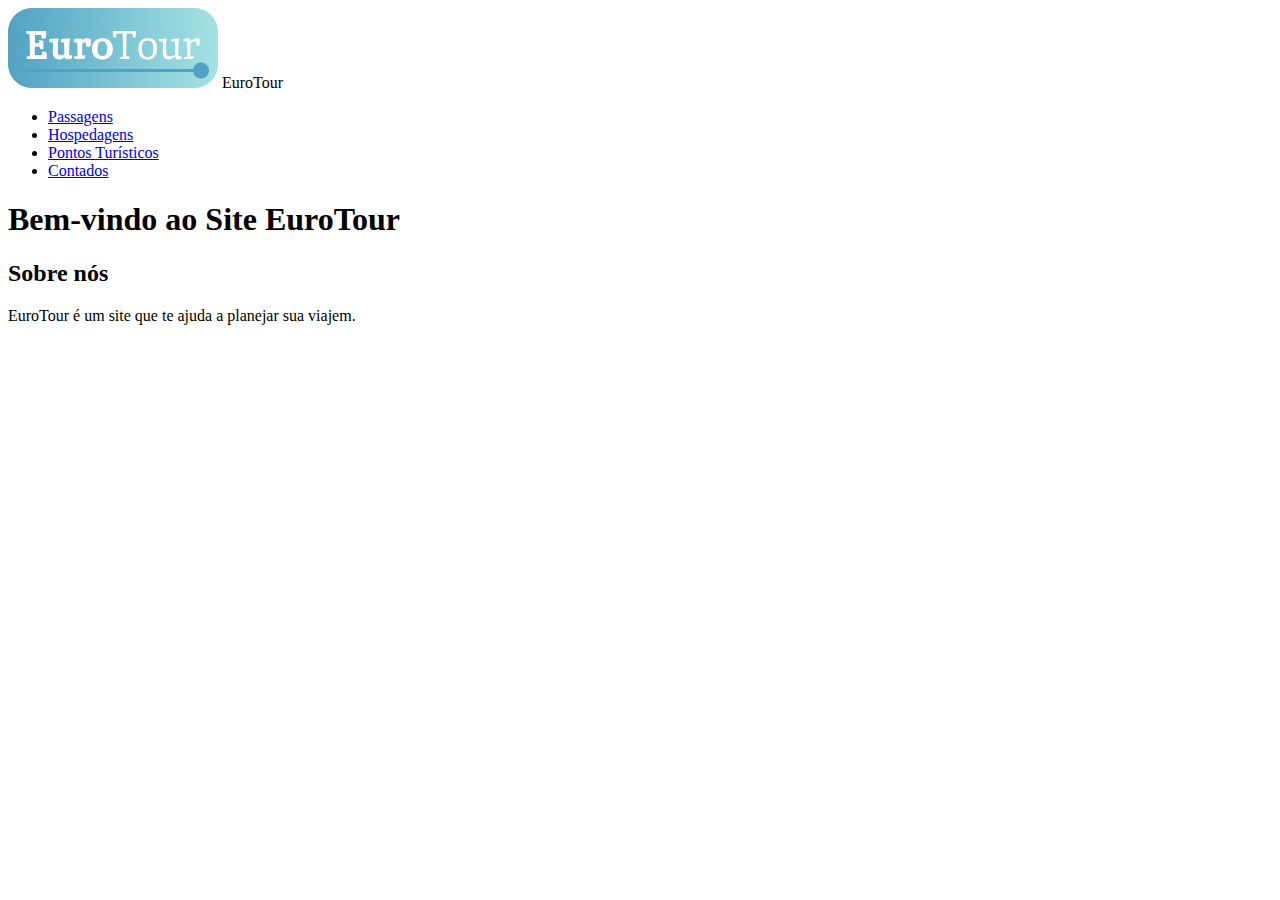
<file: index.html>
<!DOCTYPE html>
<html lang="pr">
  <head>
    <meta charset="UTF-8" />
    <meta http-equiv="X-UA-Compatible" content="IE=edge" />
    <meta name="viewport" content="width=device-width, initial-scale=1.0" />
    <title>Turismo na Europa</title>
  </head>
  <body>
    <header>
      <img
        src="/imagens/eurotour-logo-cor.png"
        alt="Imagem da logomarca do site"
      />
      <span> EuroTour </span>
      <nav>
        <ul>
          <li><a href="/passagem.html">Passagens</a></li>
          <li><a href="/hospedagem.html">Hospedagens</a></li>
          <li><a href="/pontosturisticos.html">Pontos Turísticos</a></li>
          <li><a href="/contatos.html">Contados</a></li>
        </ul>
      </nav>
    </header>
    <main>
      <h1>Bem-vindo ao Site EuroTour</h1>
      <section>
        <h2>Sobre nós</h2>
        <p>EuroTour é um site que te ajuda a planejar sua viajem.</p>
      </section>
    </main>
  </body>
</html>
</file>
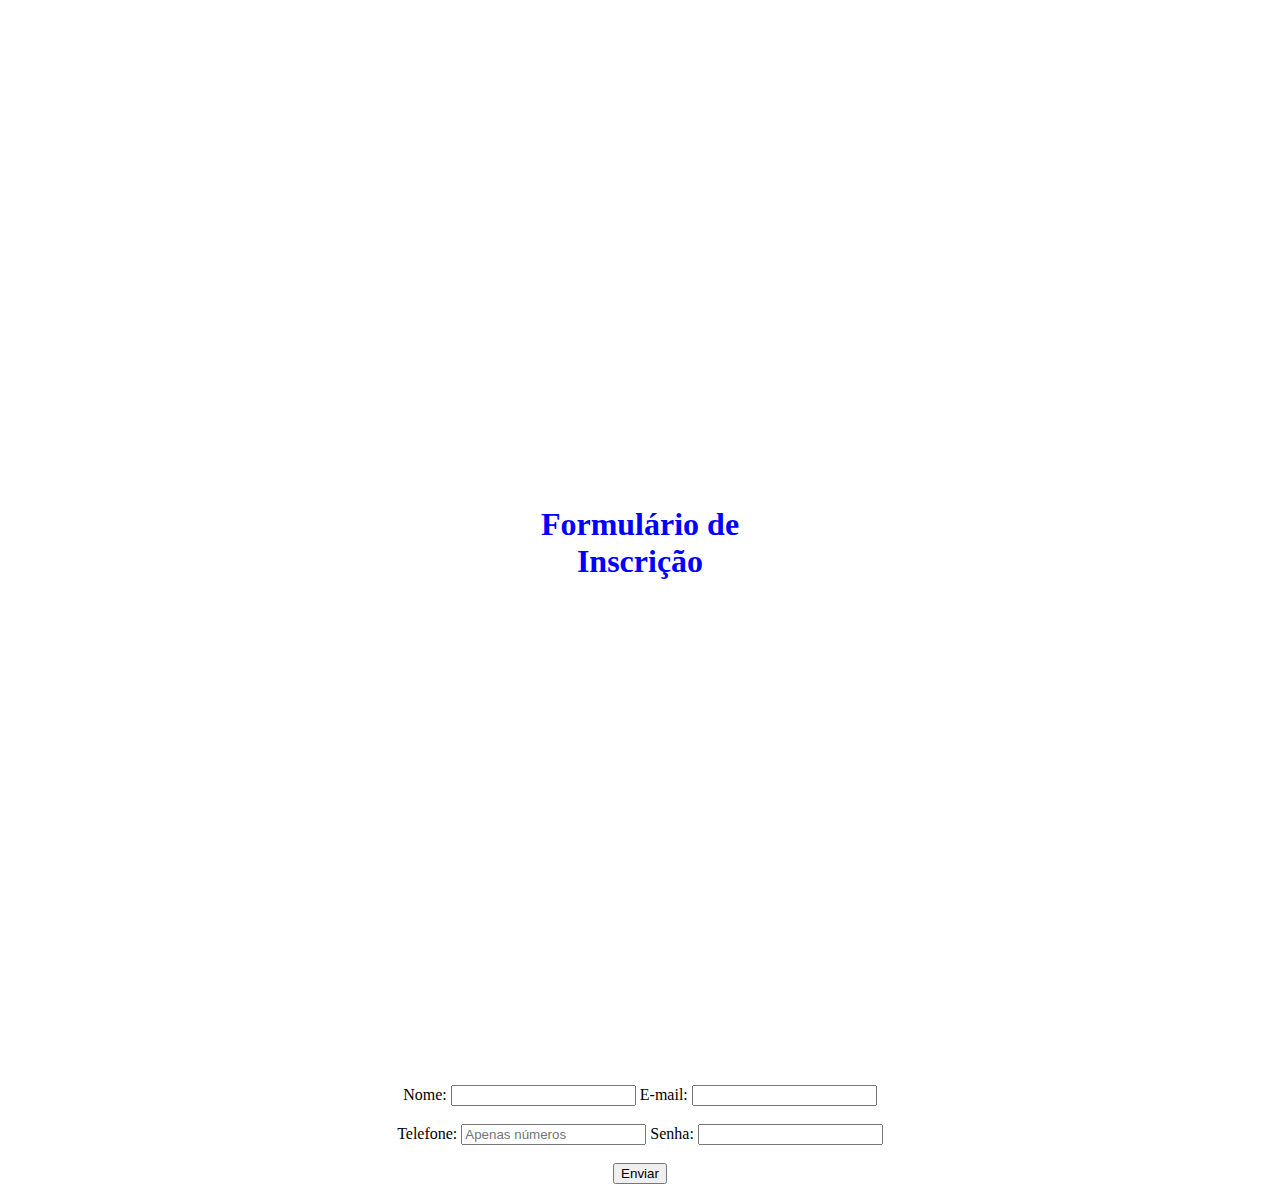
<file: html.form/index.html>
<!DOCTYPE html>
<html lang="pr">
  <head>
    <meta charset="UTF-8" />
    <meta http-equiv="X-UA-Compatible" content="IE=edge" />
    <meta name="viewport" content="width=device-width, initial-scale=1.0" />
    <link rel="stylesheet" href="./style.css" />
    <title>Formulário</title>
  </head>
  <body>
    <h1 id="titulo">Formulário de Inscrição</h1>
    <form action="" align="center" width="100%">
      <label for="nome">Nome:</label>
      <input type="text" id="nome" name="nome" required />
      <label for="email">E-mail:</label>
      <input type="text" id="email" name="nome" required />
      <br />
      <br />
      <label for="telefone">Telefone:</label>
      <input
        type="tel"
        id="telefone"
        name="number"
        pattern="[0-9] {10}"
        placeholder="Apenas números"
        required
      />
      <label for="senha">Senha:</label>
      <input type="password" id="senha" name="senha" required />
    </form>
    <br />
    <div align="center">
      <button type="submit">Enviar</button>
    </div>
  </body>
</html>
</file>
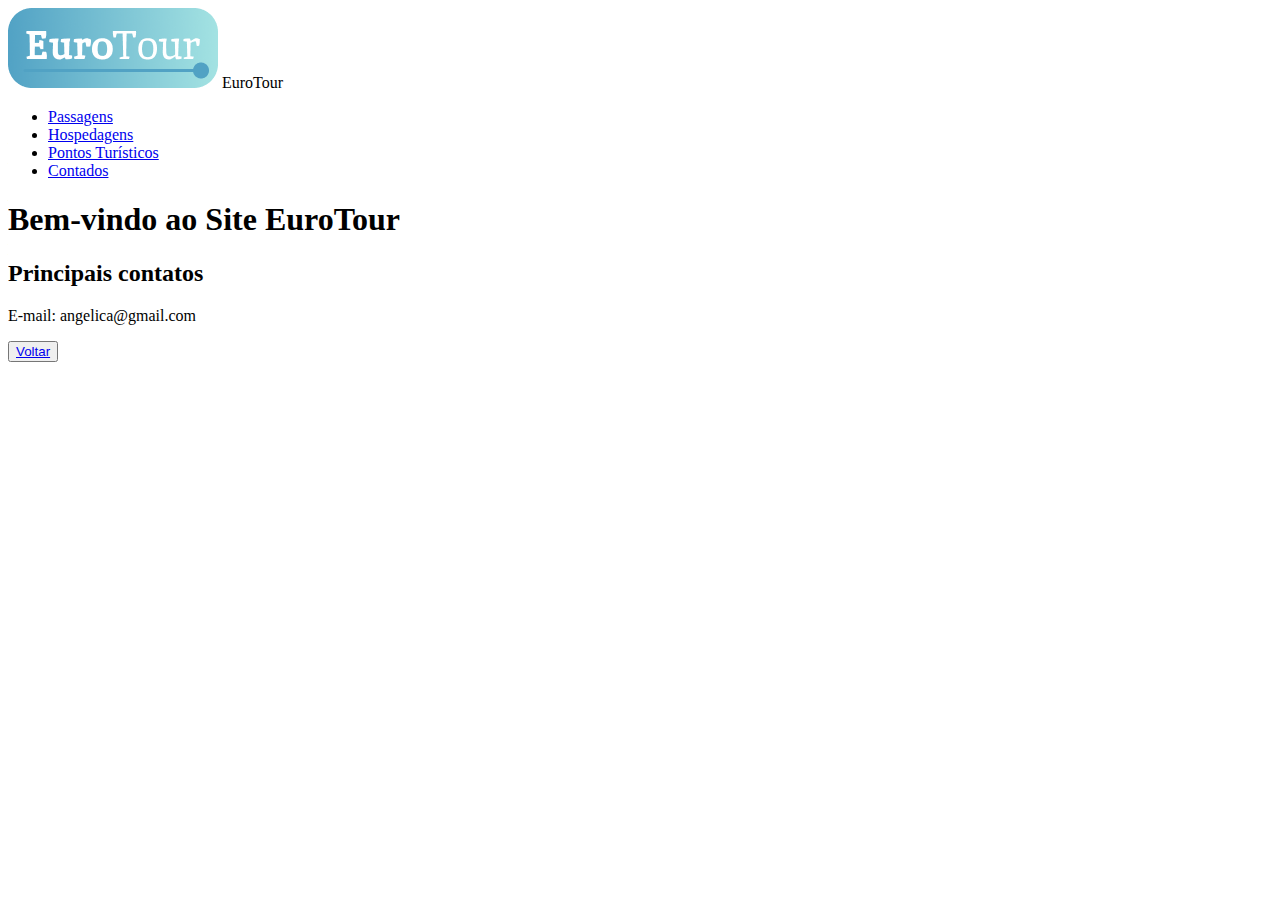
<file: contatos.html>
<!DOCTYPE html>
<html lang="en">
  <head>
    <meta charset="UTF-8" />
    <meta http-equiv="X-UA-Compatible" content="IE=edge" />
    <meta name="viewport" content="width=device-width, initial-scale=1.0" />
    <title>Contatos</title>
  </head>
  <body>
    <header>
      <img
        src="/imagens/eurotour-logo-cor.png"
        alt="Imagem da logomarca do site"
      />
      <span> EuroTour </span>
      <nav>
        <ul>
          <li><a href="/passagem.html">Passagens</a></li>
          <li><a href="/hospedagem.html">Hospedagens</a></li>
          <li><a href="/pontosturisticos.html">Pontos Turísticos</a></li>
          <li><a href="/contatos.html">Contados</a></li>
        </ul>
      </nav>
    </header>
    <main>
      <h1>Bem-vindo ao Site EuroTour</h1>
      <section>
        <h2>Principais contatos</h2>
        <p>E-mail: angelica@gmail.com</p>
      </section>
      <button><a href="/index.html">Voltar</a></button>
    </main>
  </body>
</html>
</file>
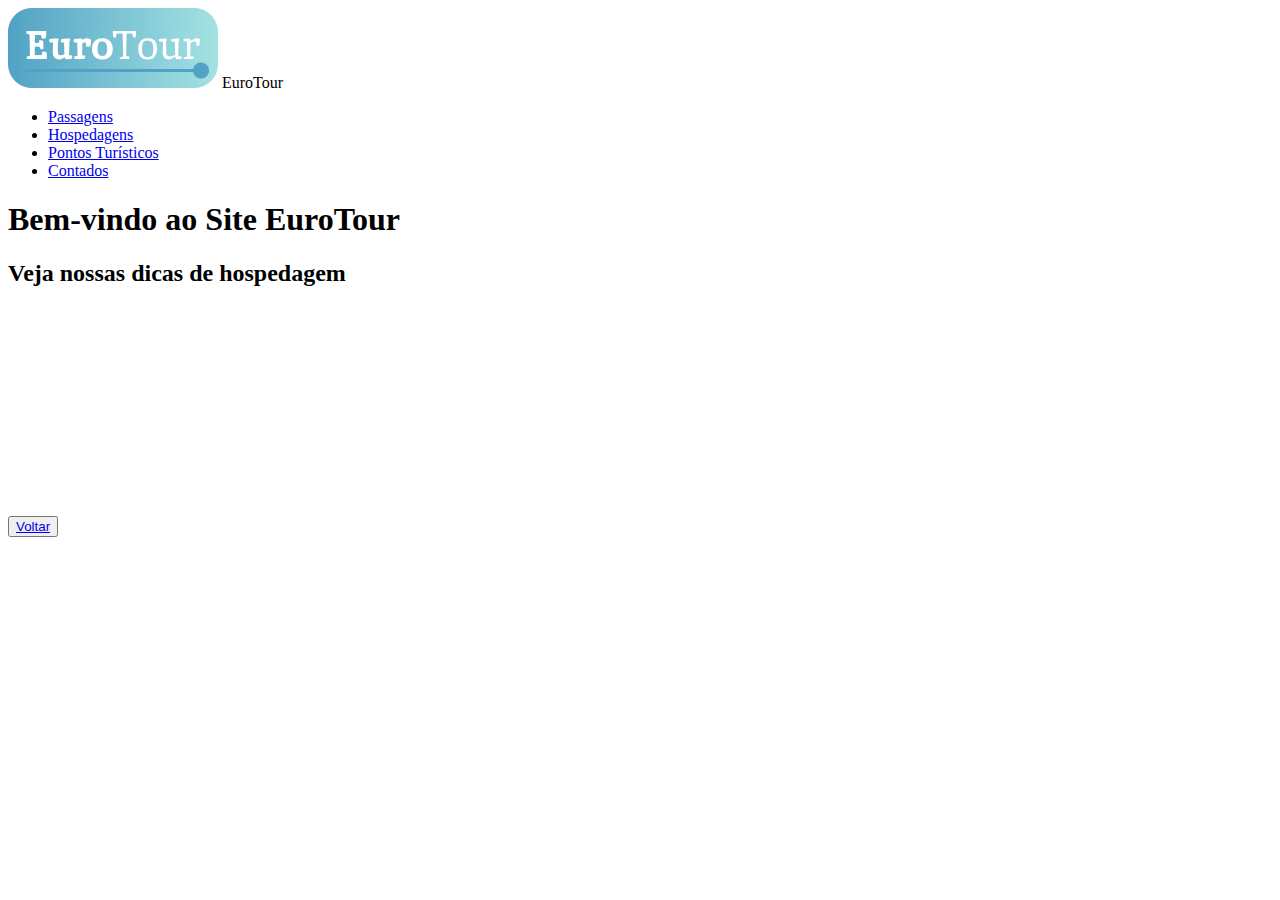
<file: hospedagem.html>
<!DOCTYPE html>
<html lang="en">
  <head>
    <meta charset="UTF-8" />
    <meta http-equiv="X-UA-Compatible" content="IE=edge" />
    <meta name="viewport" content="width=device-width, initial-scale=1.0" />
    <title>Hospedagem</title>
  </head>
  <body>
    <header>
      <img
        src="/imagens/eurotour-logo-cor.png"
        alt="Imagem da logomarca do site"
      />
      <span> EuroTour </span>
      <nav>
        <ul>
          <li><a href="/passagem.html">Passagens</a></li>
          <li><a href="/hospedagem.html">Hospedagens</a></li>
          <li><a href="/pontosturisticos.html">Pontos Turísticos</a></li>
          <li><a href="/contatos.html">Contados</a></li>
        </ul>
      </nav>
    </header>
    <main>
      <h1>Bem-vindo ao Site EuroTour</h1>
      <section>
        <h2>Veja nossas dicas de hospedagem</h2>
        <iframe
          width="360"
          height="205"
          src="https://www.youtube.com/embed/E1vtmeLtkYQ"
          title="YouTube video player"
          frameborder="0"
          allow="accelerometer; autoplay; clipboard-write; encrypted-media; gyroscope; picture-in-picture; web-share"
          allowfullscreen
        ></iframe>
      </section>
      <button><a href="/index.html">Voltar</a></button>
    </main>
  </body>
</html>
</file>
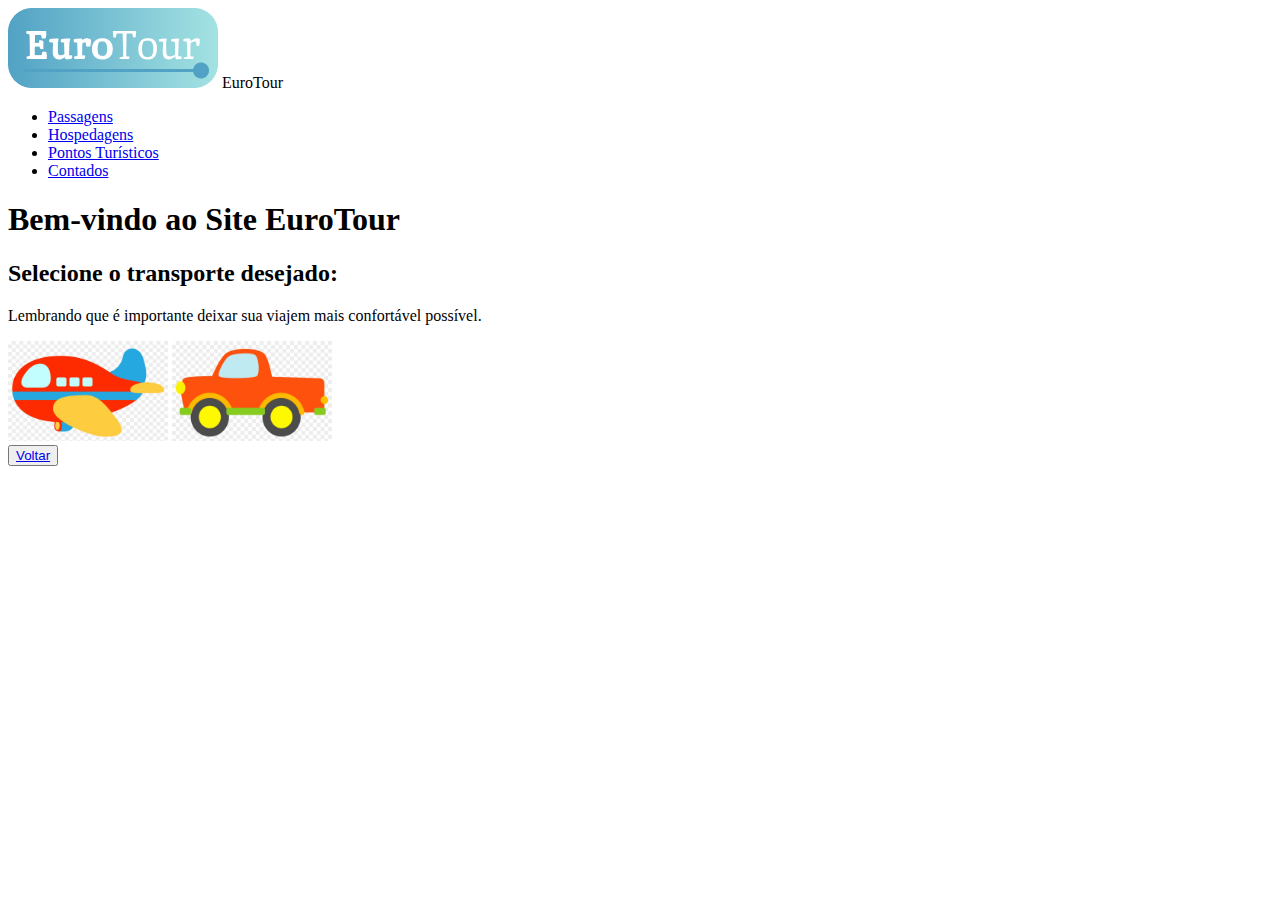
<file: passagem.html>
<!DOCTYPE html>
<html lang="en">
  <head>
    <meta charset="UTF-8" />
    <meta http-equiv="X-UA-Compatible" content="IE=edge" />
    <meta name="viewport" content="width=device-width, initial-scale=1.0" />
    <title>Passagens</title>
  </head>
  <body>
    <header>
      <img
        src="/imagens/eurotour-logo-cor.png"
        alt="Imagem da logomarca do site"
      />
      <span> EuroTour </span>
      <nav>
        <ul>
          <li><a href="/passagem.html">Passagens</a></li>
          <li><a href="/hospedagem.html">Hospedagens</a></li>
          <li><a href="/pontosturisticos.html">Pontos Turísticos</a></li>
          <li><a href="/contatos.html">Contados</a></li>
        </ul>
      </nav>
    </header>
    <main>
      <h1>Bem-vindo ao Site EuroTour</h1>
      <section>
        <h2>Selecione o transporte desejado:</h2>
        <p>
          Lembrando que é importante deixar sua viajem mais confortável
          possível.
        </p>
        <img src="/imagens/avião.png" alt="Avião" width="160" height="100" />
        <img src="/imagens/carro.png" alt="Carro" width="160" height="100" />
      </section>
      <button><a href="/index.html">Voltar</a></button>
    </main>
  </body>
</html>
</file>
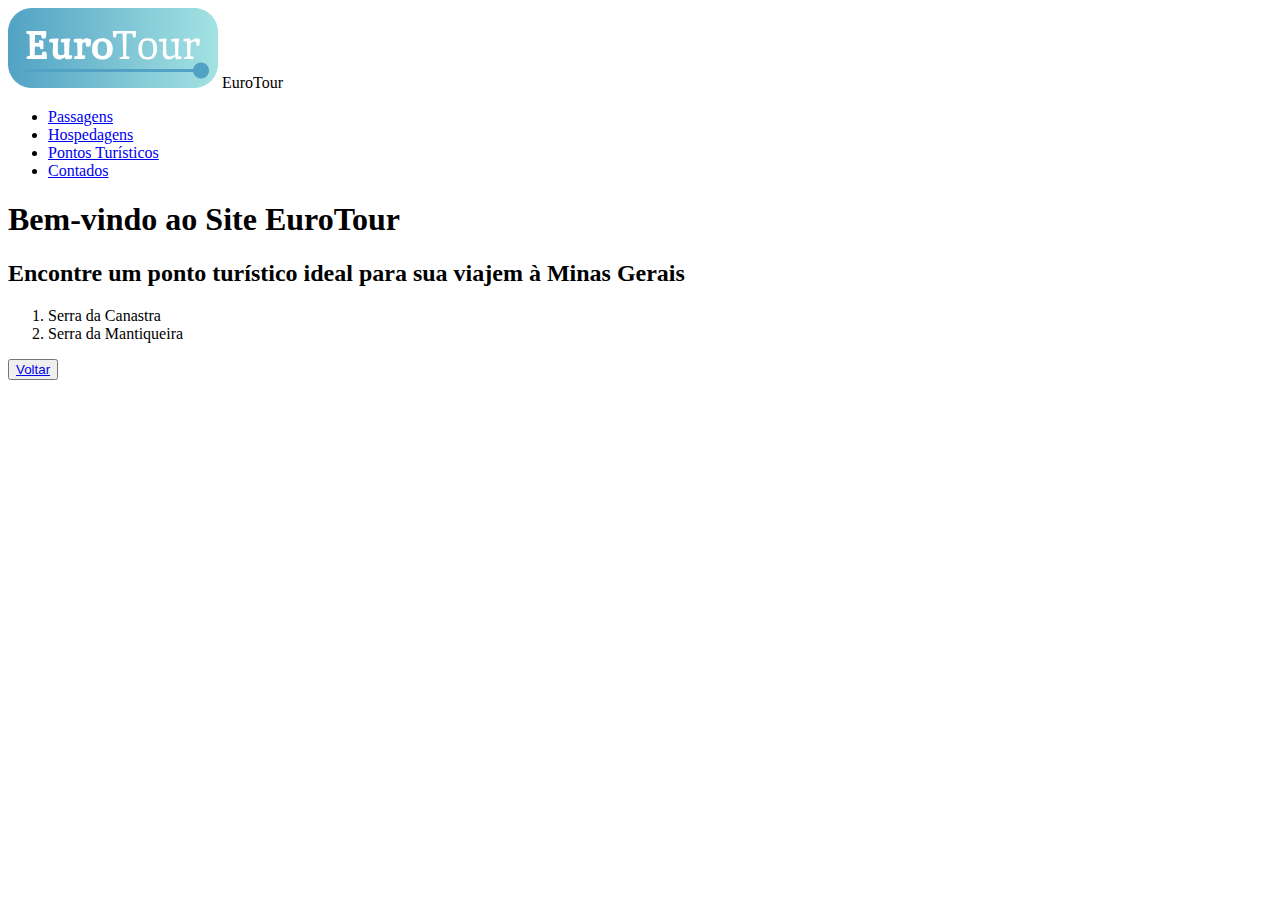
<file: pontosturisticos.html>
<!DOCTYPE html>
<html lang="en">
  <head>
    <meta charset="UTF-8" />
    <meta http-equiv="X-UA-Compatible" content="IE=edge" />
    <meta name="viewport" content="width=device-width, initial-scale=1.0" />
    <title>Pontos Turísticos</title>
  </head>
  <body>
    <header>
      <img
        src="/imagens/eurotour-logo-cor.png"
        alt="Imagem da logomarca do site"
      />
      <span> EuroTour </span>
      <nav>
        <ul>
          <li><a href="/passagem.html">Passagens</a></li>
          <li><a href="/hospedagem.html">Hospedagens</a></li>
          <li><a href="/pontosturisticos.html">Pontos Turísticos</a></li>
          <li><a href="/contatos.html">Contados</a></li>
        </ul>
      </nav>
    </header>
    <main>
      <h1>Bem-vindo ao Site EuroTour</h1>
      <section>
        <h2>
          Encontre um ponto turístico ideal para sua viajem à Minas Gerais
        </h2>
        <ol>
          <li>Serra da Canastra</li>
          <li>Serra da Mantiqueira</li>
        </ol>
      </section>
      <button><a href="/index.html">Voltar</a></button>
    </main>
  </body>
</html>
</file>
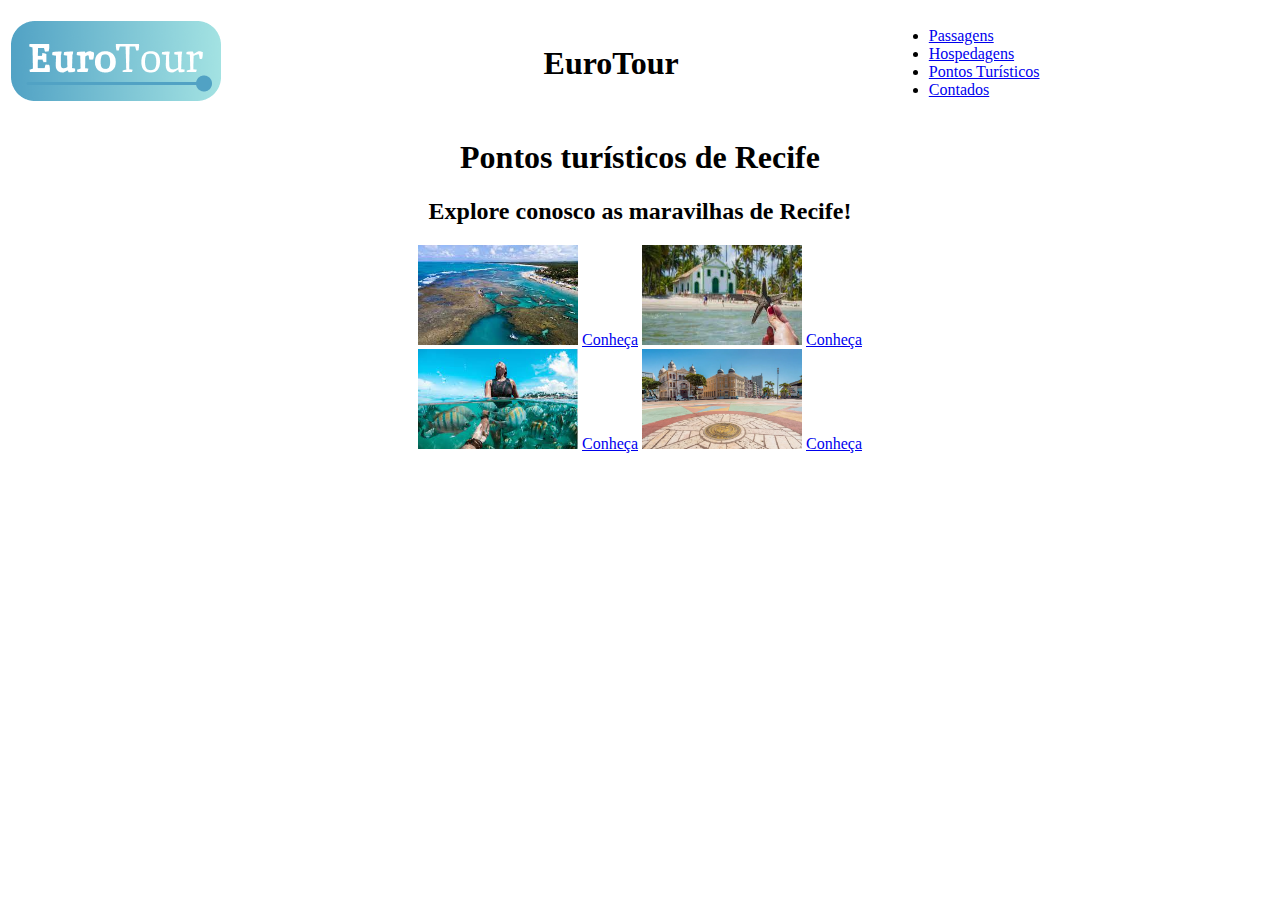
<file: recife.html>
<!DOCTYPE html>
<html lang="pr">
  <head>
    <meta charset="UTF-8" />
    <meta http-equiv="X-UA-Compatible" content="IE=edge" />
    <meta name="viewport" content="width=device-width, initial-scale=1.0" />
    <title>Recife</title>
  </head>
  <body>
    <header>
      <table align="center" width="100%">
        <td>
          <img
            src="./imagens/eurotour-logo-cor.png"
            alt="Imagem da logomarca do site"
          />
        </td>
        <td>
          <span>
            <h1><b>EuroTour</b></h1>
          </span>
        </td>
        <td>
          <nav>
            <ul>
              <li><a href="/passagem.html">Passagens</a></li>
              <li><a href="/hospedagem.html">Hospedagens</a></li>
              <li><a href="/pontosturisticos.html">Pontos Turísticos</a></li>
              <li><a href="/contatos.html">Contados</a></li>
            </ul>
          </nav>
        </td>
      </table>
    </header>
    <main>
      <div align="center" width="100%">
        <h1>Pontos turísticos de Recife</h1>
        <h2>Explore conosco as maravilhas de Recife!</h2>
      </div>

      <section>
        <div align="center" width="100%">
          <img
            src="./imagens/download.jpg"
            alt="Prais de Recife"
            width="160"
            height="100"
          />

          <a href="https://www.viajali.com.br/praias-de-recife/">Conheça</a>
          <img
            src="./imagens/download (2).jpg"
            alt="Prais de Recife"
            width="160"
            height="100"
          />
          <a href="https://www.viajali.com.br/praias-de-recife/">Conheça</a>
          <br />
          <img
            src="./imagens/download (1).jpg"
            alt="Prais de Recife"
            width="160"
            height="100"
          />
          <a href="https://www.viajali.com.br/praias-de-recife/">Conheça</a>
          <img
            src="./imagens/Praca-do-Maraco-Zero-Rosa-dos-Ventos-Abre.webp"
            alt="Marco Zero"
            width="160"
            height="100"
          />
          <a href="https://www.viajali.com.br/praias-de-recife/">Conheça</a>
        </div>
      </section>
    </main>
  </body>
</html>
</file>
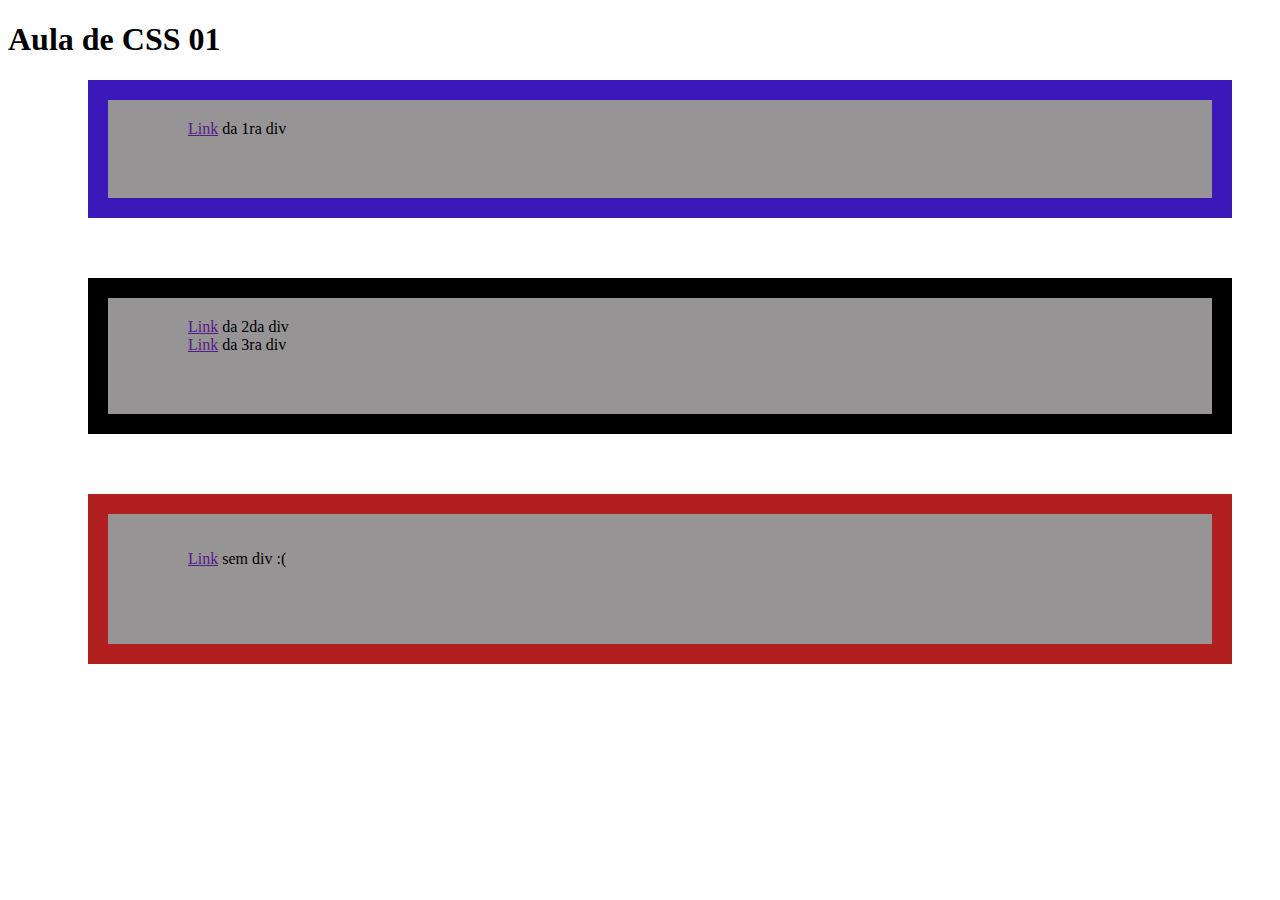
<file: html.form/index2.html>
<!DOCTYPE html>
<html lang="en">
  <head>
    <meta charset="UTF-8" />
    <meta http-equiv="X-UA-Compatible" content="IE=edge" />
    <meta name="viewport" content="width=device-width, initial-scale=1.0" />
    <link rel="stylesheet" href="./style.css" />
    <title>Aula CSS 01</title>
  </head>
  <body>
    <h1>Aula de CSS 01</h1>
    <div class="caixa" id="caixa-cima"><a href="">Link</a> da 1ra div</div>
    <div class="caixa" id="caixa-meio">
      <div class="caixa"><a href="">Link</a> da 2da div</div>
      <div class="caixa" id="ultima-caixa"><a href="">Link</a> da 3ra div</div>
    </div>

    <div class="caixa" id="caixa-baixo">
      <p><a href="">Link</a> sem div :(</p>
    </div>
  </body>
</html>
</file>
<file: html.form/style.css>
#titulo {
  text-align: center;
  color: blue;
  border: 20%;
  padding: 20%;
  margin: 20%;
}

.caixa {
  background-color: rgb(150, 148, 148);
}
#caixa-cima {
  padding-top: 20px;

  padding-right: 40px;

  padding-bottom: 60px;

  padding-left: 80px;

  margin-top: 20px;

  margin-right: 40px;

  margin-bottom: 60px;

  margin-left: 80px;

  border: 20px solid rgb(59, 24, 185);
}

#caixa-meio {
  padding-top: 20px;

  padding-right: 40px;

  padding-bottom: 60px;

  padding-left: 80px;

  margin-top: 20px;

  margin-right: 40px;

  margin-bottom: 60px;

  margin-left: 80px;

  border: 20px solid black;
}
#caixa-baixo {
  padding-top: 20px;

  padding-right: 40px;

  padding-bottom: 60px;

  padding-left: 80px;

  margin-top: 20px;

  margin-right: 40px;

  margin-bottom: 60px;

  margin-left: 80px;

  border: 20px solid rgb(177, 31, 31);
}
</file>
